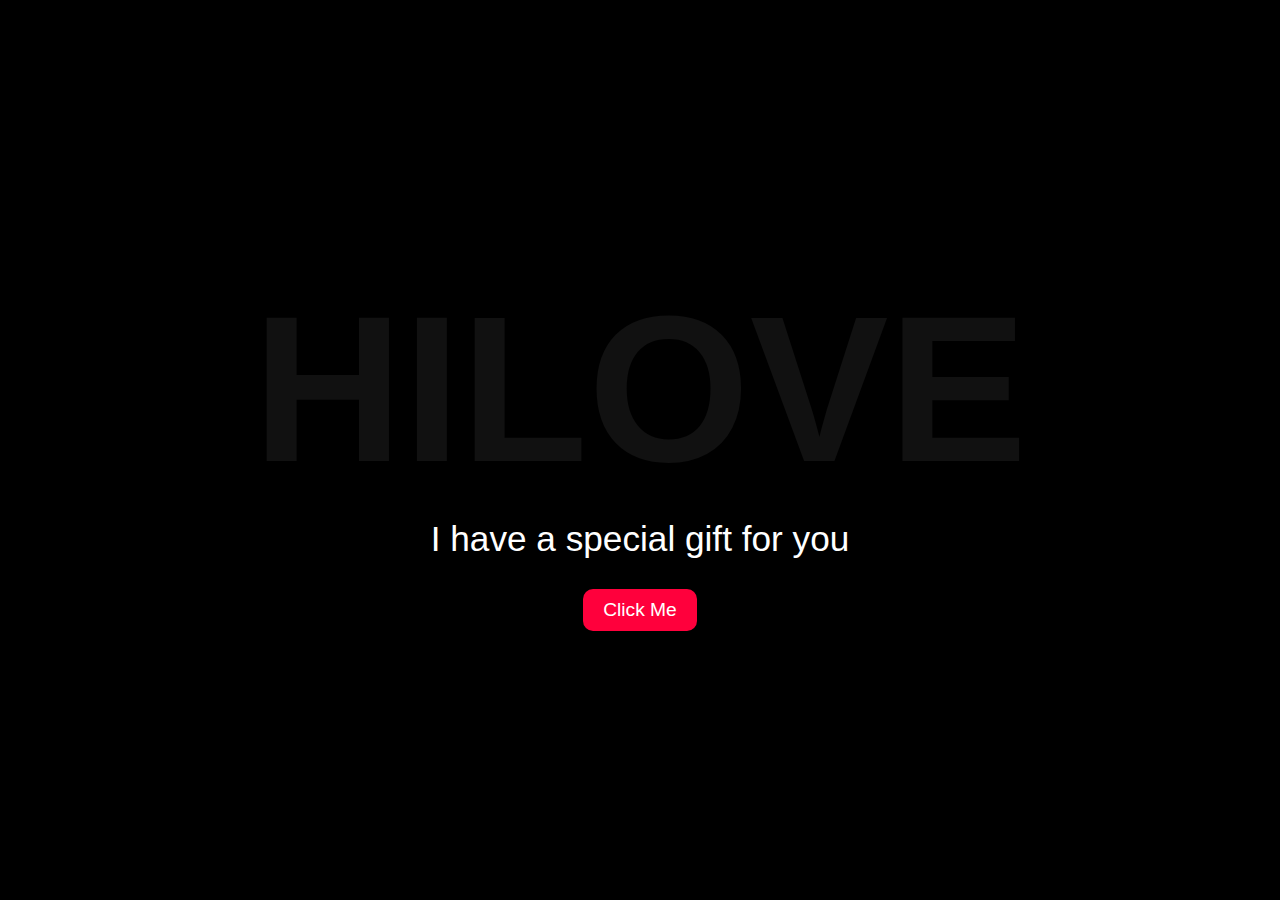
<file: index.html>
<!DOCTYPE html>
<html lang="en">
<head>
  <meta charset="UTF-8">
  <meta name="viewport" content="width=device-width, initial-scale=1.0">
  <title>To my LOVE</title>
  <link rel="stylesheet" href="./style.css">
</head>
<body>
  <!-- partial:index.partial.html -->
<h1>
  <span>H</span>
  <span>I</span>
   
  <span>L</span>
  <span>O</span>
  <span>V</span>
  <span>E</span>
   
   
  
   
   
</h1>

  <p>I have a special gift for you </p>
  <a  href="flower.html"><button id="my-button">Click Me</button></a>
<!-- partial -->
</body>
</html>
</file>
<file: style.css>
/* Common styles for all screen sizes */
* {
    margin: 0;
    padding: 0;
    user-select: none;
}

body {
    display: flex;
    flex-direction: column;
    justify-content: center;
    align-items: center;
    background: #000;
    font-family: 'Arial', sans-serif;
    height: 100vh;
}

/* Your existing CSS styles */

h1 {
    color: #111;
    font-size: 13rem;
}

/* Media query for a specific screen size (e.g., iPhone XR) */3
@media screen and (max-width: 828px) {
    h1 {
        font-size: 3em; /* Adjust the font size for the desired screen size */
    }
}


h1 span {
    display: table-cell;
    animation: animate 5s linear infinite;
}

h1 span:nth-child(1) {
    animation-delay: 0s;
}

h1 span:nth-child(2) {
    animation-delay: 0.25s;
}

h1 span:nth-child(3) {
    animation-delay: 0.5s;
}

h1 span:nth-child(4) {
    animation-delay: 0.75s;
}

h1 span:nth-child(5) {
    animation-delay: 1s;
}

h1 span:nth-child(6) {
    animation-delay: 1.25s;
}

h1 span:nth-child(7) {
    animation-delay: 1.5s;
}

h1 span:nth-child(8) {
    animation-delay: 1.75s;
}

@keyframes animate {
    0%, 100% {
        color: #fff;
        filter: blur(2px);
        text-shadow: 0 0 10px #ff0000,
            0 0 20px #ff003c,
            0 0 40px #ff003c,
            0 0 80px #ff003c,
            0 0 120px #ff003c,
            0 0 200px #ff003c,
            0 0 300px #ff003c,
            0 0 400px #ff003c;
    }

    5%, 95% {
        color: #111;
        filter: blur(0px);
        text-shadow: none;
    }
}

p {
    color: #fff;
    background: #000000;
    font-family: 'Arial', sans-serif;
    text-align: center;
    padding: 10px;
    font-size: 2.2em;
}

/* Responsive styles for smaller screens */
@media screen and (max-width: 600px) {
    h1 {
        font-size: 8em;
    }

    p {
        font-size: 1.8em;
    }
}

/* Your existing CSS styles for the button */
button {
    background: #ff003c;
    color: #fff;
    border: none;
    padding: 10px 20px;
    font-size: 1.2em;
    cursor: pointer;
    margin-top: 20px;
    border-radius: 10px;
    transition: background-color 0.3s;
    box-shadow: 0 0 10px transparent;
}

button:hover {
    background: #ff0000;
    box-shadow: 0 0 20px #ff0000;
}
</file>
